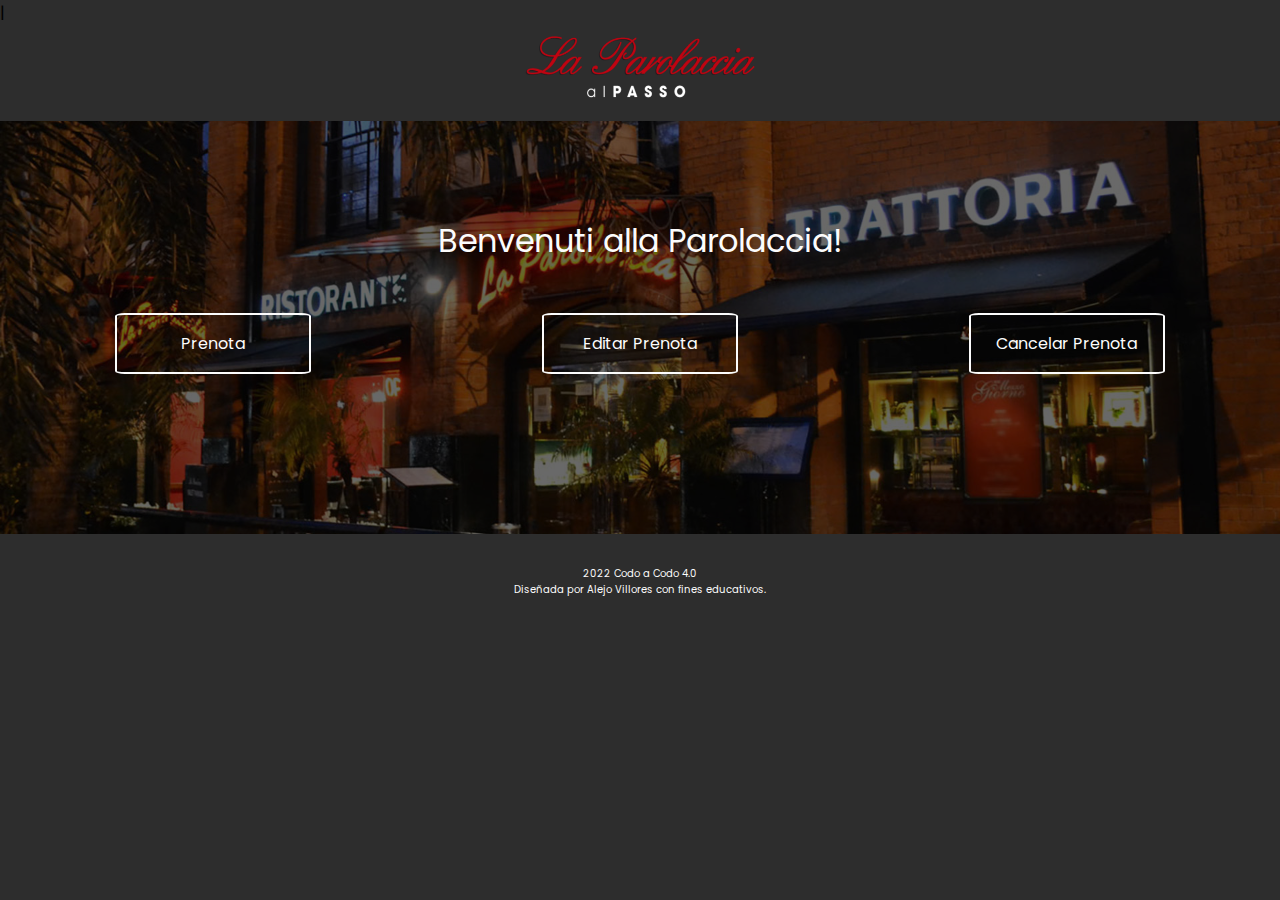
<file: src/main/resources/static/index.html>
|<!DOCTYPE html>
<html lang="en">
<head>
    <meta charset="UTF-8">
    <meta http-equiv="X-UA-Compatible" content="IE=edge">
    <meta name="viewport" content="width=device-width,initial-scale=1">
    <title>La Parolaccia</title>
    <!--<link rel="stylesheet" href="https://cdn.jsdelivr.net/npm/bootstrap@4.0.0/dist/css/bootstrap.min.css" integrity="sha384-Gn5384xqQ1aoWXA+058RXPxPg6fy4IWvTNh0E263XmFcJlSAwiGgFAW/dAiS6JXm" crossorigin="anonymous"> -->
    <link rel="stylesheet" href="css/style.css">
    <!-- Fonts from Google-->
    <link rel="preconnect" href="https://fonts.googleapis.com">
    <link rel="preconnect" href="https://fonts.gstatic.com" crossorigin>
    <link href="https://fonts.googleapis.com/css2?family=Poppins:wght@300&display=swap" rel="stylesheet">
</head>
<body>
   <nav class="nav-container">
       <img src="imgs/logo-principal.png">
   </nav>
   <main class="main-container">
        <div class="bienvenida">
            <p> Benvenuti alla Parolaccia!</p>
            <div class="acciones">
                <a href="reservar.html" class="botonera" id="reservar"> Prenota </a>
                <a href="editar.html" class="botonera" id="editar"> Editar Prenota </a>
                <a href="cancelar.html" class="botonera" id="cancelar"> Cancelar Prenota </a>
            </div>
        </div>
        
        <footer class="footer">
            <p>Diseñada por Alejo Villores con fines educativos.</p>
            <p> 2022 Codo a Codo 4.0</p>
        </footer>
   </main>

</body>
</html>
</file>
<file: src/main/resources/static/css/style.css>
* {
    margin: 0;
    padding: 0;
}

body {
    font-family: 'Poppins', sans-serif;
    background-color: #2d2d2d;
}

.nav-container{
    display: flex;
    justify-content: center;
    padding-bottom: 1rem;
}
.nav-container img {
    height: 5rem;
    width: 15rem;
}

.main-container {
    display:grid;
    grid-template-rows: auto 1fr;
    /*row-gap: 1rem;*/
}
.bienvenida {
    background-image: url("../imgs/pm.jpg");
    background-position: center;
    background-repeat: no-repeat;
    background-size: cover;
    background-color: #696969;
    /* Advance CSS Para background*/
    background-blend-mode: multiply;
    padding-top: 6rem;
    padding-bottom: 10rem;
    color: #fcfcfc;
    text-align: center;

    font-family:'Poppings' sans-serif;
}

.bienvenida p {
    font-size: 2rem;
    padding-bottom: 3rem;
}

.acciones{
    display: flex;
    justify-content: space-around;
}

.botonera {
    font-size: 1rem;
    padding: 1rem;
    width: 10rem;
    border-radius: 5%;
    border: 2px solid #fcfcfc;
    color: #fcfcfc;
    text-decoration: none;
}

.botonera:hover {
    background-color: #ca2c2c;
    color: #fcfcfc;
    border: none;
    transition-duration: 0.3s;
}

.main-form {
    display: grid;
    grid-template-rows: auto auto;
    justify-content: space-around;
    
}
.form {
    display: flex;
    flex-direction: column;
    justify-content: space-around;
}

.footer {

    display: flex;
    flex-direction: column-reverse;
    align-items: center;
    justify-content: center;
    position: relative;
    top: 100%;
    color: #fcfcfc;
    font-size: 10px;
}

.footer p {
    margin: 0%;
    padding: 0%;
    /*position: relative;
    top: 100%*/
}

/* reservas style */

.nombres {
    display: flex;
}
.input-form {
    padding: 0.5rem;
    border-radius: 5px;
    border: 2px solid #2d2d2d;
}

.input-field{
    display: flex;
    padding-top: 1rem;
    padding-bottom: 1rem;
    column-gap: normal;
    color: #fcfcfc;
}

.label{
    width: 5rem;
}

#email{
    width: 20rem;
}
#opciones {
    padding: 0.5rem;
}

#fecha {
    display: flex;
    justify-content: space-between;
}

input[type=checkbox] {
    margin-left: 1rem;
    transform: scale(1.5);
}

.op {
    padding: 1rem;
    font-size: 1rem;
}

#reservar-btn{
    align-self: center;
    width: 100%;
    padding: 0.5rem;
    border: none;
    border-radius: 5px;
}
#reservar-btn:hover {
    background-color: #cb4c4c;
}




.table-container {
    display: flex;
    justify-content: center;
}

.t-header {
    padding: 1rem;
    color: #fcfcfc;
    margin: 0%;
    border-bottom: 1px solid #fcfcfc;
}

.td-data{
    text-align: center;
    padding: 1rem;
    color: #b3b2b2;
}

.marcar {
    text-decoration: line-through;
}

.t-buttom {
    padding: 0.5rem;
    border-radius: 5px;
}

.t-buttom:hover {
    opacity: 0.9;
    cursor: grab;
}

.reservas-row:hover {
    opacity: 0.7;
}


.loader {
    border: .3rem solid #f3f3f3; /* Light grey */
    border-top: .3rem solid #db3434; /* Blue */
    border-radius: 50%;
    width: 3rem;
    height: 3rem;
    animation: spin 2s linear infinite;
}

.eliminar {
    align-self: center;
    display: flex;
    flex-direction: column;
    gap: 1rem;
    align-items: center;
    color: #b3b2b2;
}

.cancelar{
    background-color: #cb4c4c;
    width: 6rem;
    height: 3rem;
    border: none;
    border-radius: 5px;
}
.cancelar:hover {
    opacity: 0.7;
}

.volver {
    padding: 1rem;
    background-color: #cb4c4c;
}

.cancelar-input {
    padding: 1rem;
}

#id-btn {
    padding: 0.4rem;
    margin-left: 1rem;
}

#id-btn:hover{
    color: #f3f3f3;
    background-color: #db3434;
    border-color: #db3434;;
}
  
@keyframes spin {
    0% { transform: rotate(0deg); }
    100% { transform: rotate(360deg); }
}




@media screen and (max-width: 650px) {
    
    .acciones{
        display: flex;
        flex-direction: column;
        align-items: center;
        gap: 1rem;
    }

}
</file>
